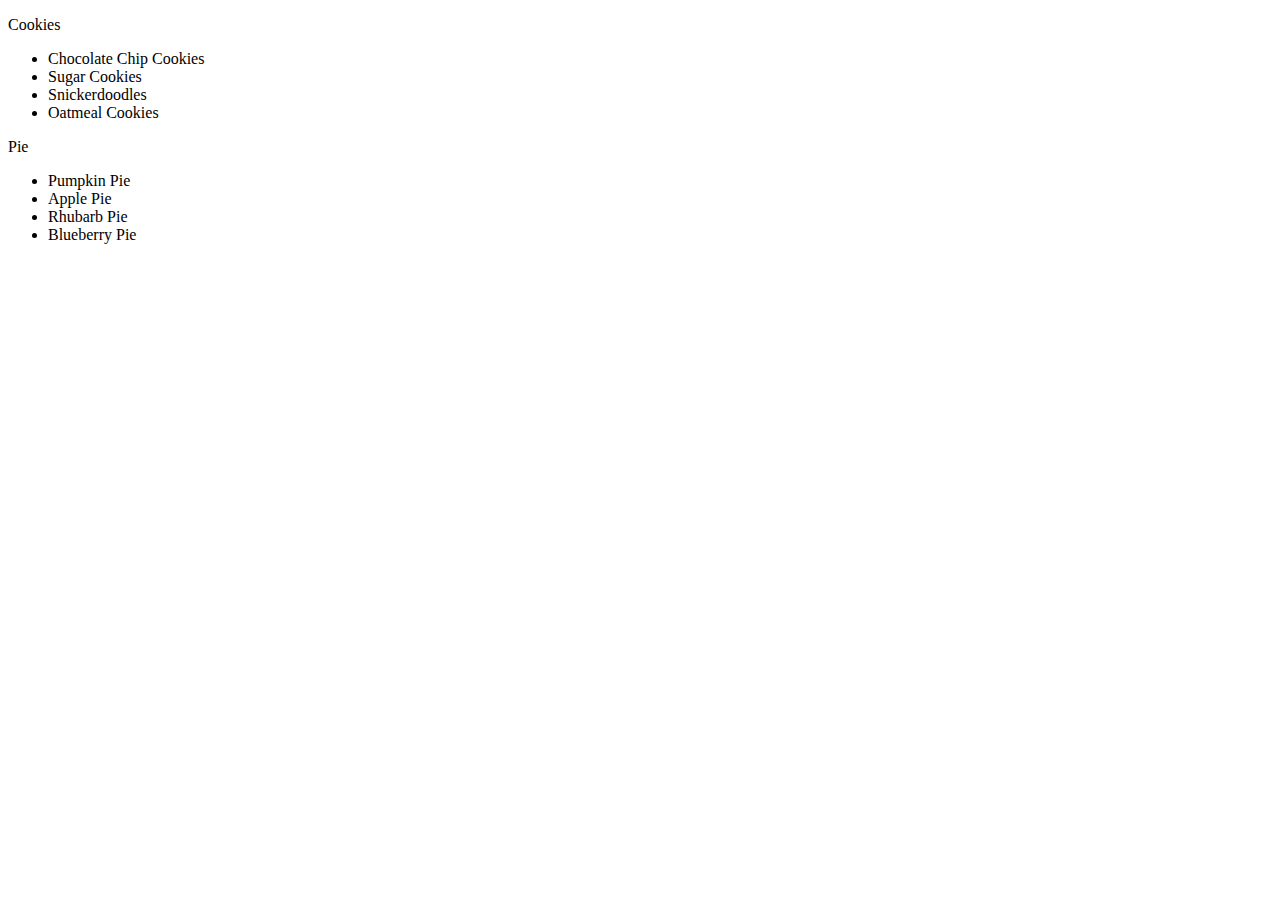
<file: Desserts.html>
<!DOCTYPE html>
<html>
<head>
<meta charset="UTF-8">
<title>Dessert</title>
</head>
<body>
<p>Cookies</p>
<ul>
<li>Chocolate Chip Cookies</li>
<li>Sugar Cookies</li>
<li>Snickerdoodles</li>
<li>Oatmeal Cookies</li>
</ul>
<p>Pie</p>
<ul>
<li>Pumpkin Pie</li>
<li>Apple Pie</li>
<li>Rhubarb Pie</li>
<li>Blueberry Pie</li>
</ul>

</body>
</html>
</file>
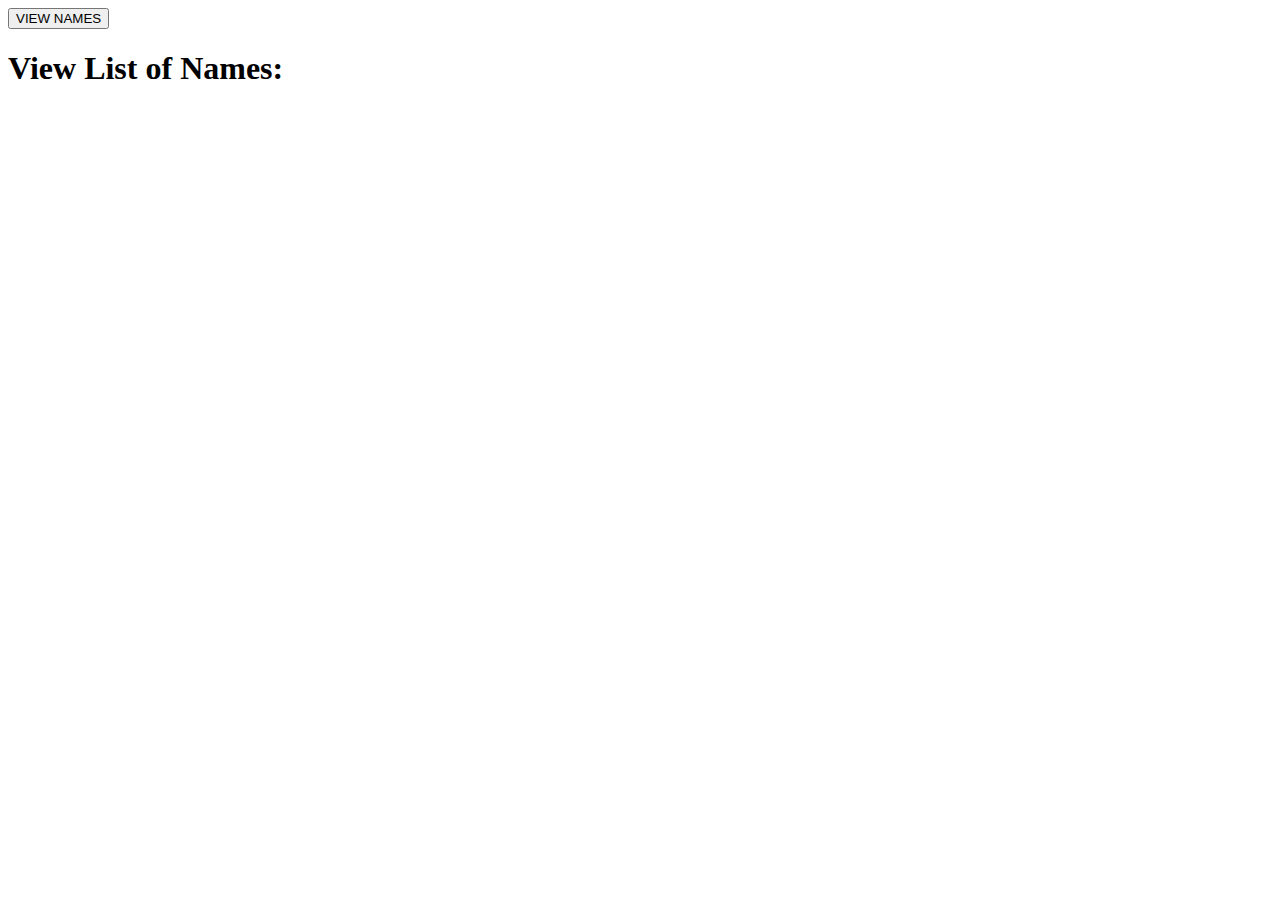
<file: Integratecode1.html>
<!DOCTYPE html>
<html>
<head>
<script>
function welcome(){
	alert("Welcome! Page has been loaded")
}
function loading(url) {
	  var xhttp = new XMLHttpRequest();
	  xhttp.onreadystatechange = function() {
	    if (xhttp.readyState == 4 && xhttp.status == 200) {
	      document.getElementById("ajax").innerHTML = xhttp.responseText;
	    }
	  };
	  xhttp.open("GET", "ajax_text", true);
	  xhttp.send();
	}
</script>
<meta charset="UTF-8">
<title>Integrate code 1</title>
</head>
<body onload= "welcome()">
<button type="button" onclick="loading()">VIEW NAMES</button>
<div id="ajax">
<h1>View List of Names:</h1>
</div>
</body>
</html>
</file>
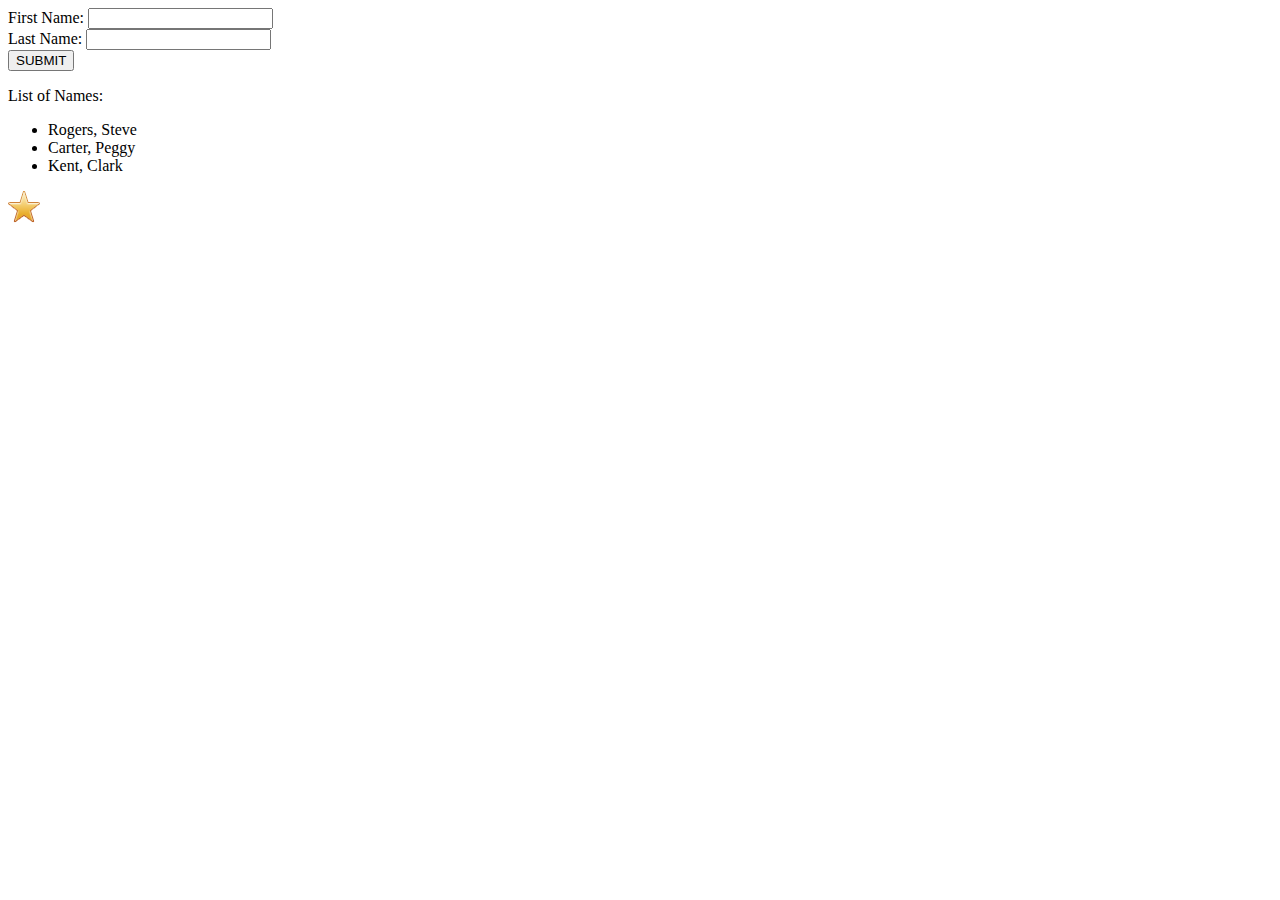
<file: integratedcode0.html>
<!DOCTYPE html>
<html>
<head>
<link rel="stylesheet" type="text/css" href="integratecss.css">
<meta charset="UTF-8">
<title>Integrated code 0</title>
</head>
<script>
function getdata(){
	var node = document.createElement("LI");
	var fname = document.getElementById("fname").value;
	var lname = document.getElementById("lname").value;
	var array = [lname,fname];
	localStorage.setItem("names",JSON.stringify(array));
	var rdata = localStorage.getItem("names");
	var json = JSON.parse(rdata);
	var textn = document.createTextNode(json);
	node.appendChild(textn);
	document.getElementById("namelist").appendChild(node);
}
	function bimg(x){
		x.style.height = "100px";
		x.style.width = "100px";
	}
	function simg(x){
		x.style.height = "20px";
		x.style.width = "20px";
	}
  
</script>
<body >
<form>
First Name: <input type="text" id="fname"> <br>

Last Name: <input type="text" id="lname"> <br>

<button onclick="getdata()">SUBMIT</button>

<div id="mydiv">
<p>List of Names:</p>
<ul id="namelist">
<li>Rogers, Steve</li>
<li>Carter, Peggy</li>
<li>Kent, Clark</li>
</ul>
<a href="Integratecode1.html">
<img onmouseover= "bimg(this)" onmouseout="simg(this)" src="star.png" alt="little star">
</a>
</div>

</form>
</body>
</html>
</file>
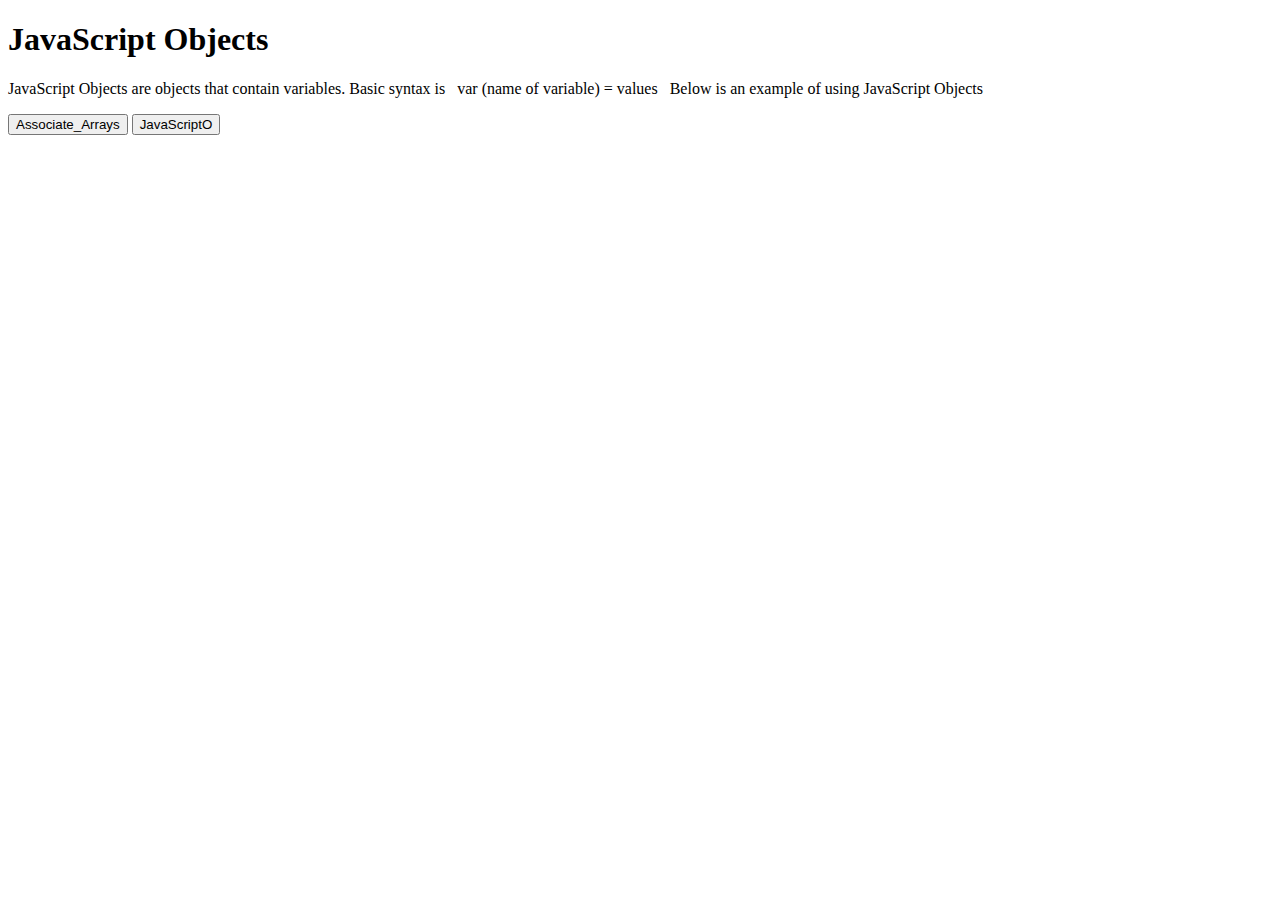
<file: JavaScriptObjects_AssociativeArrays.html>
<!DOCTYPE html>
<html>
<head>
<meta charset="UTF-8">
<title>Insert title here</title>
</head>
<body>
<h1>JavaScript Objects</h1>
<p>JavaScript Objects are objects that contain variables. Basic syntax is 
&nbsp; var (name of variable) = values 
&nbsp; Below is an example of using JavaScript Objects</p>
<p id="JavaScriptObject1"></p>
<script>
function JavaScriptObjects(){
// establishing varible objects
var superhero, marvelleng, line, i;
//An array of values
superhero= ["Captain America", "Thor", "Iron Man", "Black Widow", "Hulk", "Falcon"];
//naming the values in superhero for the FOR loop
marvelleng= superhero.length;
//for loop show display the array superhero
line= "<ul>";
for (i=0; i< marvelleng; i++){
	line+= "<li>"+ superhero[i]+ "</li>" ;
}
line +="</ul>";
document.getElementById("JavaScriptObject1").innerHTML = line;
}



function Associate_Arrays (){
	var student = new Array();
	var sentence;
	student["name"]= "Rachel";
student["major"]="English";

sentence= (student["name"] + " is studying " + student["major"]);
document.getElementById("AA").innerHTML = sentence;
}
</script>
<p id="AA"></p>

<button onclick="Associate_Arrays()">Associate_Arrays</button>
<button onclick="JavaScriptObjects()">JavaScriptO</button>
</body>
</html>
</file>
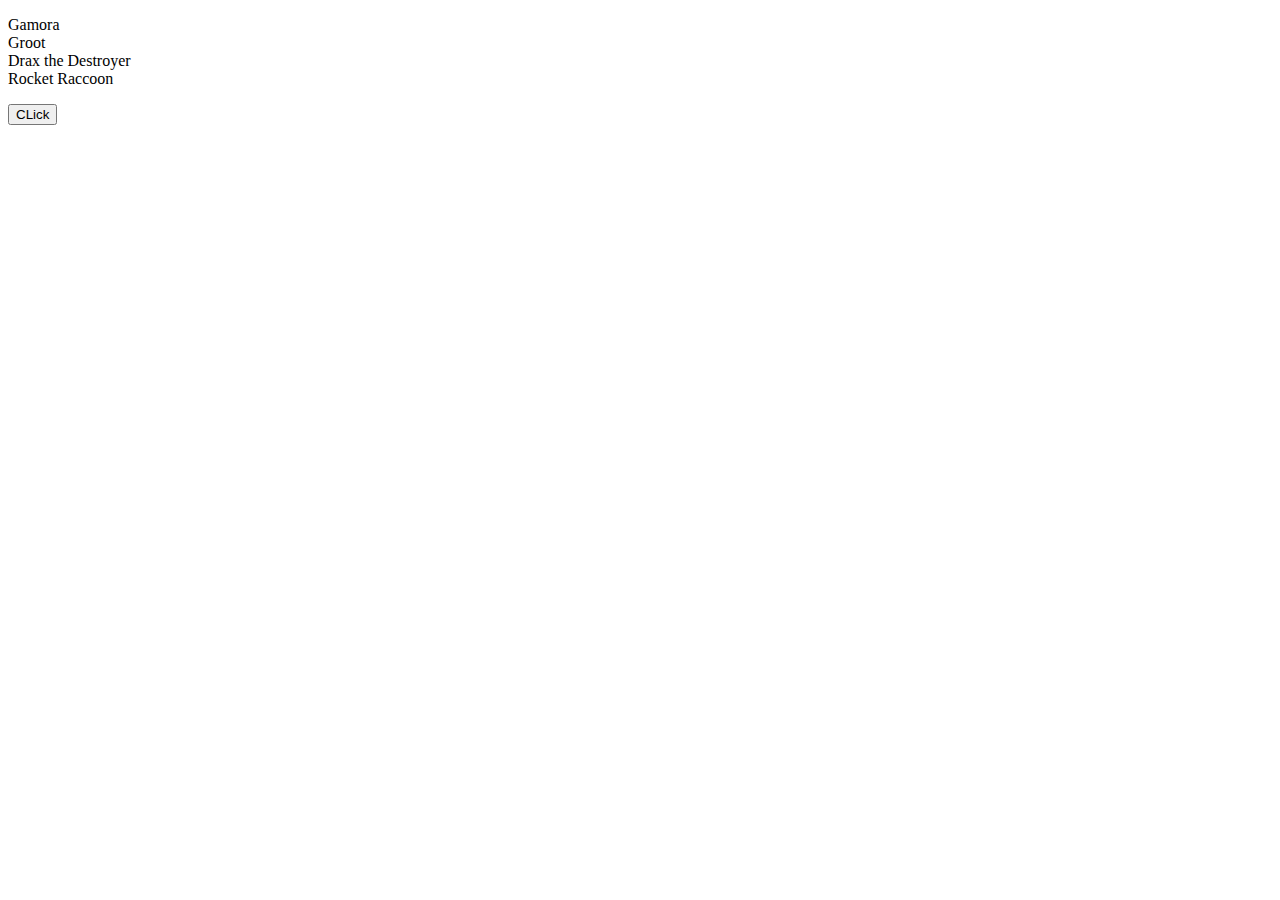
<file: JSON.html>
<!DOCTYPE html>
<html>
<head>
<meta charset="UTF-8">
<title>JSON_Serialization</title>
</head>
<body>
<p id="print"></p>
<button onclick="ajax()">CLick</button>
<script type="text/javascript">
var names = [ 
                    {"teamone":"Gamora"},
                    {"teamtwo":"Groot"},
                    {"teamthree":"Drax the Destroyer"},
                    {"teamfour":"Rocket Raccoon"}
             ];

document.getElementById("print").innerHTML =names[0].teamone + "<br>" + names[1].teamtwo + "<br>" + names[2].teamthree + "<br>"+ names[3].teamfour;
function ajax(){
    var xml;
	try{    
		xml = new XMLHttpRequest();
		}
catch(e){
	try{ 
		xml = new ActiveXObject("Msxml2.XMLHTTP");
	}
catch(e){
	 try{
		 xml = new ActiveXObject("Microsoft.XMLHTTP");
	 	}
	 catch(e){
		 alert("Somethings wrong");
		 return false;
	  }
	}
}
   
};
</script>



</body>
</html>
</file>
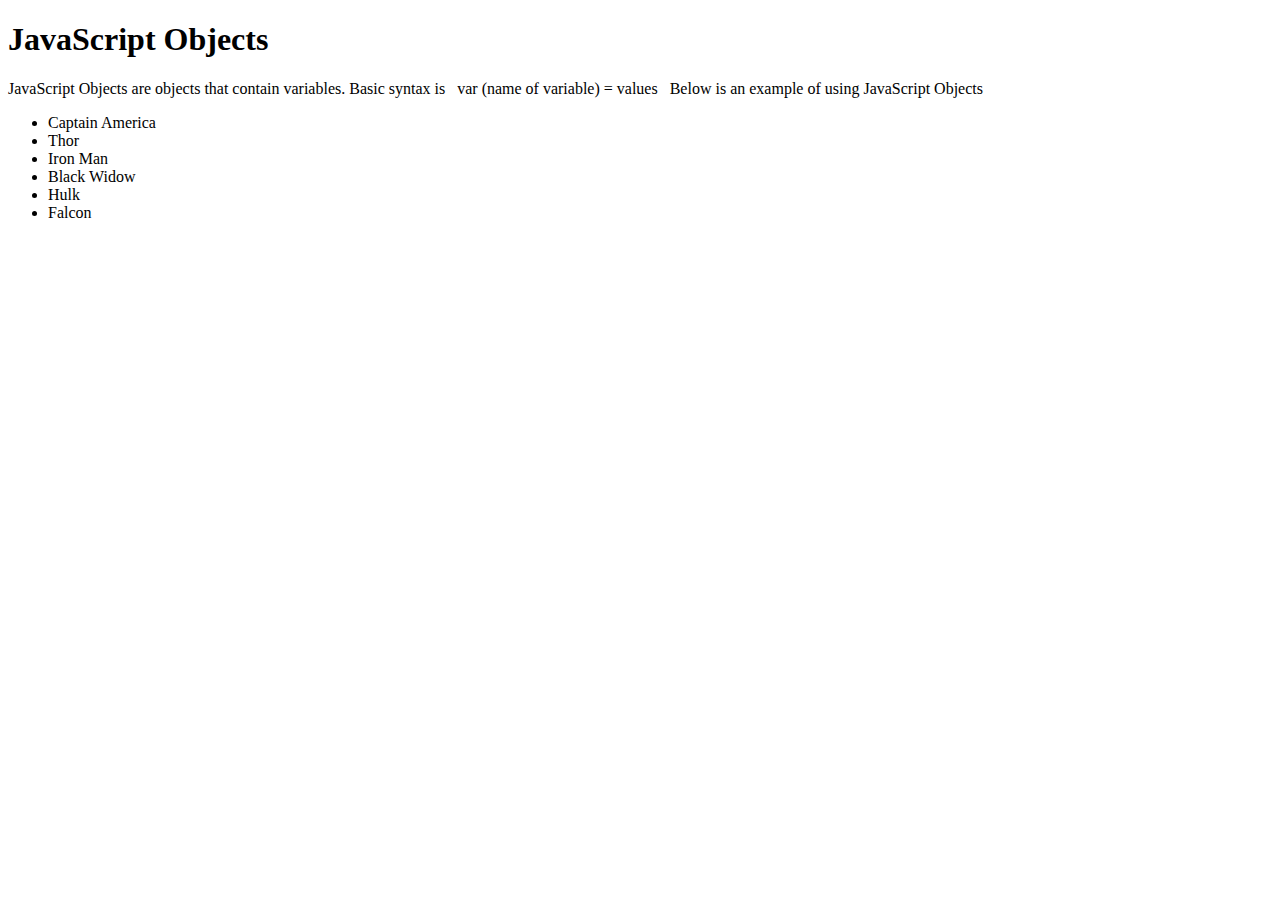
<file: sandbox.html>
<!DOCTYPE html>
<html>
<head>
<meta charset="UTF-8">
<title>Sand Box</title>
</head>
<body>
<h1>JavaScript Objects</h1>
<p>JavaScript Objects are objects that contain variables. Basic syntax is 
&nbsp; var (name of variable) = values 
&nbsp; Below is an example of using JavaScript Objects</p>
<p id="JavaScriptObject1"></p>
<script>
// establishing varible objects
var superhero, marvelleng, line, i;
//An array of values
superhero= ["Captain America", "Thor", "Iron Man", "Black Widow", "Hulk", "Falcon"];
//naming the values in superhero for the FOR loop
marvelleng= superhero.length;
//for loop show display the array superhero
line= "<ul>";
for (i=0; i< marvelleng; i++){
	line+= "<li>"+ superhero[i]+ "</li>" ;
}
line +="</ul>";
document.getElementById("JavaScriptObject1").innerHTML = line;
</script>

</body>
</html>
</file>
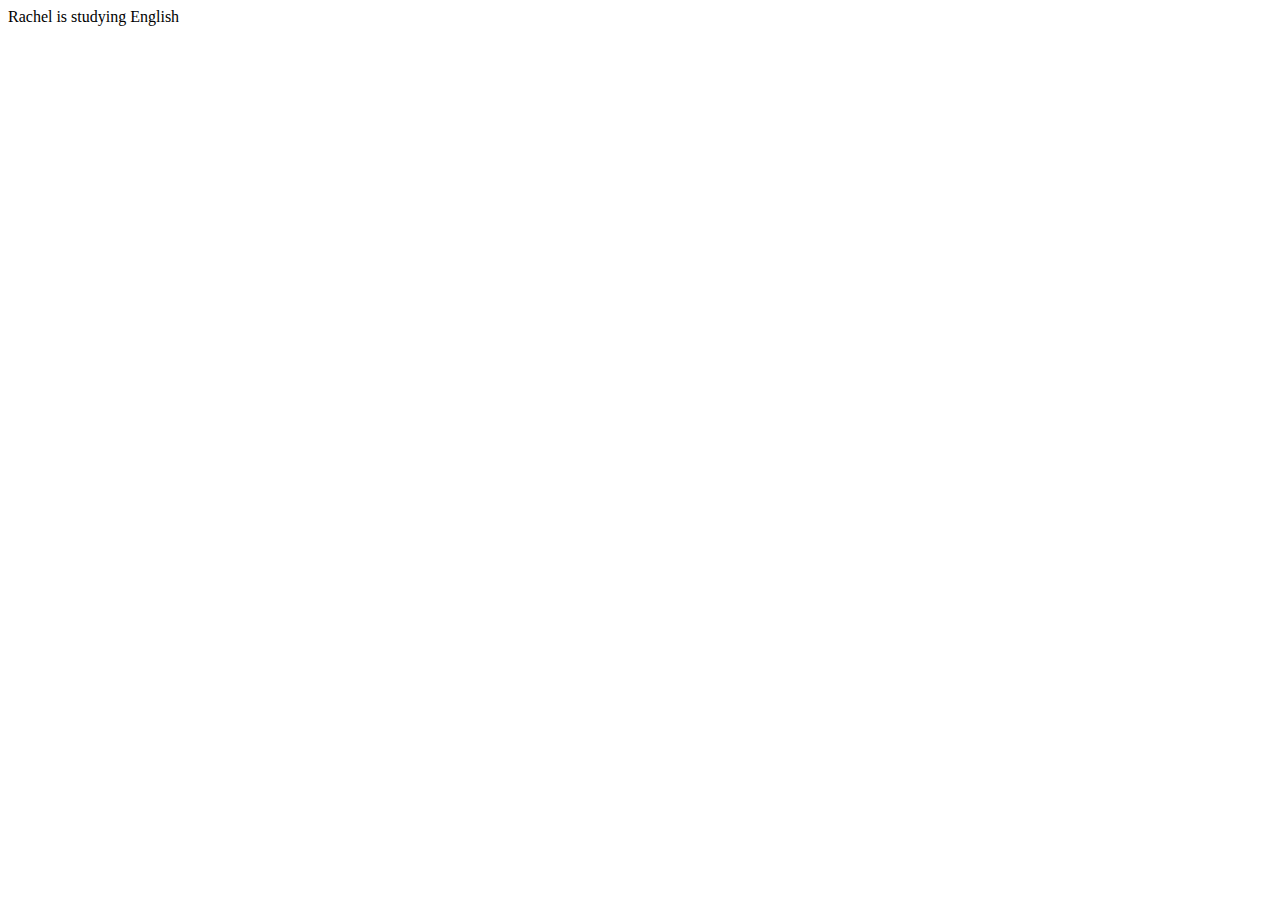
<file: sandbox1.html>
<!DOCTYPE html>
<html>
<head>
<meta charset="UTF-8">
<title>JavaScript Associative Arrays</title>
</head>
<body>

<script type="text/javascript">
var student = new Array();
	student["name"]= "Rachel";
	student["major"]="English";
	
	document.write(student["name"] + " is studying " + student["major"]);
	
	
	
</script>
</body>
</html>
</file>
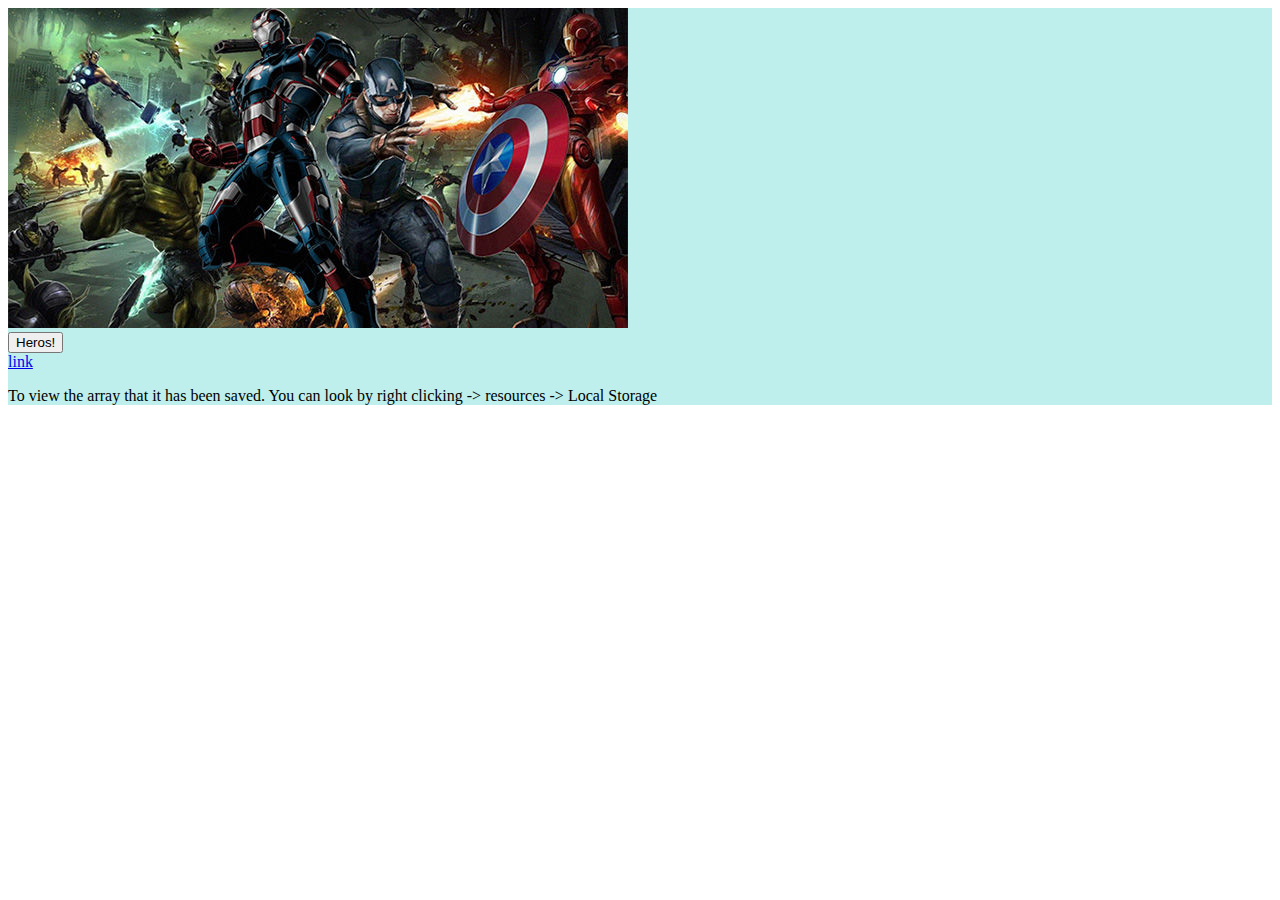
<file: saveItem.html>
<!DOCTYPE html>
<html>
<head>
<meta charset="UTF-8">
<title>Local Storage/Associative Arrays</title>
<style>
#colors {
 background-color: #beefed;
}

</style>
</head>
<script>
//This is where I made changes to my code
document.getElementById("image1").src= "avengers.jpg";
document.getElementById("colors").style.backgroundColor= "mint";

//This function is storing the superhero array and then spits out the data that was saved in local storage
function storeditems(){
var	superhero= [" Captain America ", " Thor ", " Iron Man ", " Black Widow ", " Hulk ", " Falcon "];
//using JSON here as well
	localStorage.setItem("heros",JSON.stringify(superhero));
	var getData = localStorage.getItem("heros");
	var sh = JSON.parse(getData);
      alert(sh);
}
	
</script>


<body >
<div id="colors">
<img id="image1" src="avengers.jpg" />
<form >  

<button onclick="storeditems()"> Heros! </button> 

</form>
<a href='Desserts.html'>link</a>
<p>To view the array that it has been saved. You can look by right clicking -> resources -> Local Storage</p>

</div>
</body>
</html>
</file>
<file: integratecss.css>
@CHARSET "UTF-8";

img:hover{
	
	-ms-transform: rotate(90deg);
	-webkit-transform: rotate(90deg);
	transform: rotate(90deg);
	
	
}
div#mydiv:hover{
	background-color: #6c3483;
}
</file>
